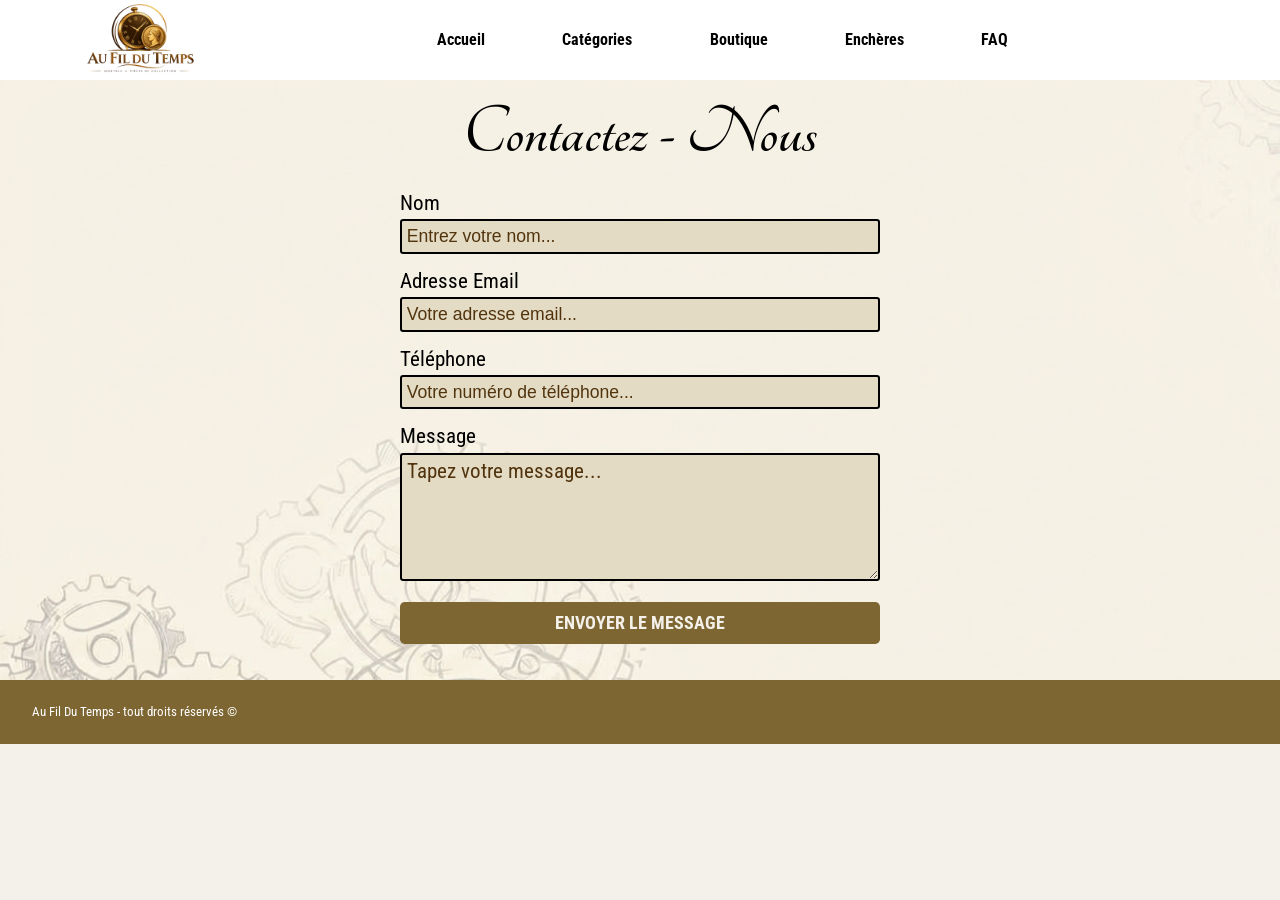
<file: pages/Formulaire_contact.html>
<!doctype html>
<html lang="fr">
<head>
    <meta charset="UTF-8">
    <meta name="viewport"
          content="width=device-width, user-scalable=yes, initial-scale=1.0, maximum-scale=5.0, minimum-scale=1.0">
    <meta http-equiv="X-UA-Compatible" content="ie=edge">
    <link rel="preconnect" href="https://fonts.googleapis.com">
    <link rel="preconnect" href="https://fonts.gstatic.com" crossorigin>
    <link rel="preconnect" href="https://fonts.googleapis.com">
    <link rel="preconnect" href="https://fonts.gstatic.com" crossorigin>
    <link href="https://fonts.googleapis.com/css2?family=Roboto+Condensed:ital,wght@0,100..900;1,100..900&family=Tangerine:wght@400;700&display=swap" rel="stylesheet">
    <link rel="stylesheet" href="../assets/css/reset.css"/>
    <link rel="stylesheet" href="../assets/css/variables.css"/>
    <link rel="stylesheet" href="../assets/css/pages/Formulaire_contact.css"/>
    <link rel="icon" type="image/png" href="../assets/images_accueil/logo_carre.png">
    <title>Au fil du temps </title>
</head>
<body>
    <header class="container">
        <nav>
            <img src="../assets/images_accueil/logo_rect.png" alt="Logo de Au fil du temps"/>
            <a href="../index.html">Accueil</a>
            <a href="../index.html#categories">Catégories</a>
            <a href="../pages/Boutique.html">Boutique</a>
            <a href="">Enchères</a>
            <a href="../index.html#FAQ" class="miseEnPage">FAQ</a>
        </nav>
    </header>
    <main>
        <section class="hero">
            <h1>Contactez - Nous</h1>
            <div class="Formulaire">
                <div class="Nom">
                    <p>Nom</p>
                    <input type="text" name="number" class="Entree1" placeholder="Entrez votre nom..." required/>
                </div>
                <div class="Email">
                    <p>Adresse Email</p>
                    <input type="email" name="email" class="Entree2" placeholder="Votre adresse email..." required/>
                </div>
                <div class="Tel">
                    <p>Téléphone</p>
                    <input type="tel" name="Number" class="Entree3" placeholder="Votre numéro de téléphone..." required/>
                </div>
                <div class="Message">
                    <p>Message</p>
                    <textarea name="message" cols="35%" rows="10%" class="Entree4" placeholder="Tapez votre message..." required></textarea>
                </div>
                <a href="ValidForm.html" class="bouton">ENVOYER LE MESSAGE</a>
            </div>
        </section>
    </main>
    <footer>
        <p>Au Fil Du Temps - tout droits réservés ©</p>
    </footer>


</body>
</file>
<file: assets/css/variables.css>
:root {
    --font-main: Arial, Helvetica, sans-serif;

    --color-a: #b8880b;
    --color-b: rgb(172 117 63);
    --color-c: #f4f1ea;
    --color-d: #915f2f;
    --color-e: #ffcd41;
    --color-f: #7e6633;
}

#f3eddc
</file>
<file: assets/css/pages/Formulaire_contact.css>
body {
    font-family: "Roboto Condensed", Arial, sans-serif;
    font-size: 0.8rem;
    background-color: var(--color-c);
}

nav {
    display: flex;
    align-items: center;
    justify-content: space-between;
    background-color: white;
}

nav > img {
    height: 5rem;
    width: auto;
    margin-right: 10rem;
    margin-left: 5rem;
}

nav > a {
    text-decoration: none;
    color: black;
    font-weight: bold;
    font-size: 1rem;
}

nav > a:hover {
    text-decoration-line: underline;
    text-decoration-thickness: 0.1rem;
    text-underline-offset: 0.5rem;
    text-decoration-color: black;
}

.miseEnPage {
    margin-right: 17rem;
}

.hero {
    display: flex;
    flex-direction: column;
    position: relative;
    overflow: hidden;
    background: url("../../images_form/background_Form.jpg") no-repeat;
    background-size: 100rem;
    min-height: 37.5rem ;
}

h1 {
    font-family: "Tangerine", cursive;
    text-align: center;
    font-weight: bold;
    font-size: 4.5rem;
}

.Formulaire {
    display: flex;
    flex-direction: column;
    align-items: center;
    font-size: 1.3rem;
}

.Entree1, .Entree2, .Entree3, .Entree4 {
    border: 0.15rem solid black;
    border-radius: 0.2rem;
    background-color: #e4dbc4;
    font-size: 1.1rem;
    padding: 0.3rem;
    margin-bottom: 0.75rem;
}

.Entree1, .Entree2, .Entree3 {
    width: 30rem;
}

.Entree1::placeholder, .Entree2::placeholder, .Entree3::placeholder {
    color: #51340e;
}

.Entree4 {
    width: 30rem;
    height: 8rem;
}

textarea::placeholder {
    font-family: "Roboto Condensed", Arial, sans-serif;
    font-size: 1.3rem;
    font-weight: normal;
    color: #51340e;
}

.bouton {
    background-color: var(--color-f);
    color: var(--color-c);
    text-align: center;
    font-weight: bold;
    font-size: 1.1rem;
    width: 30rem;
    padding: 0.5rem;
    border-radius: 0.3rem;
    margin-bottom: 2rem;
}

footer > p {
    color: white;
    background-color: var(--color-f );
    padding: 1.4rem 0 1.4rem 2rem;
}
</file>
